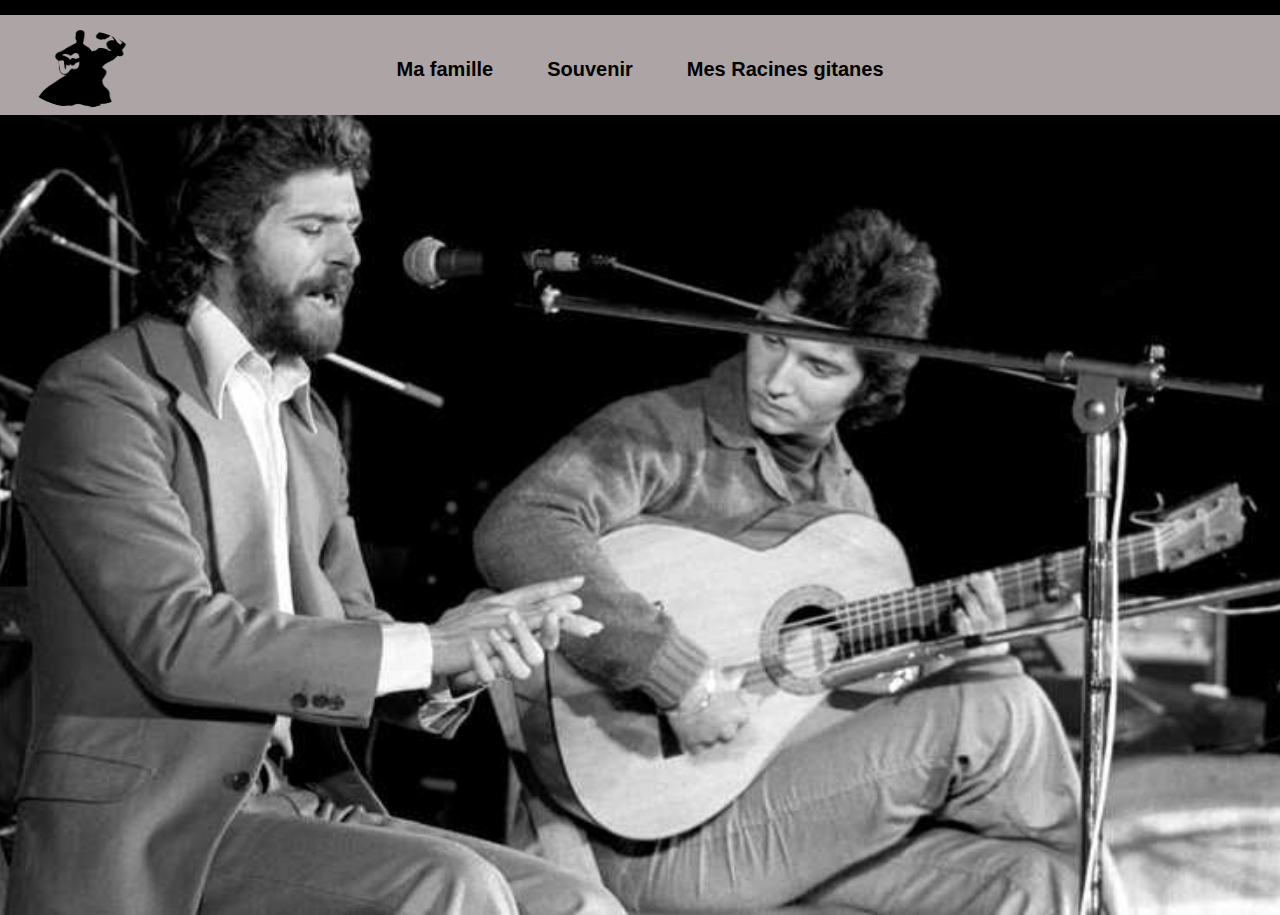
<file: mon-blog/index.html>
<!DOCTYPE html>
<html lang="fr">

<head>
    <meta charset="UTF-8">
    <meta http-equiv="X-UA-Compatible" content="IE=edge">
    <meta name="viewport" content="width=device-width, initial-scale=1.0">
    <link rel="stylesheet" href="bootstrap-5.3.0-dist/css/bootstrap.min.css">
    <link rel="stylesheet" href="css/style.css">
    <title>blog</title>


</head>

<body>
    <header>
        <div class="logo">
            <img src="images/flamenco.png" alt="guitariste">
            <img src="images/sticker-gitane.jpg" alt="danseuse-flamenco">
        </div>

        <nav>
            <a class="link" href="famille/index.html">Ma famille</a>
            <a class="link" href="souvenir/index.html">Souvenir</a>
            <a class="link" href="mes-racine/index.html">Mes Racines gitanes</a>
        </nav>

    </header>

    <script src="https://cdn.jsdelivr.net/npm/@popperjs/core@2.11.8/dist/umd/popper.min.js" integrity="sha384-I7E8VVD/ismYTF4hNIPjVp/Zjvgyol6VFvRkX/vR+Vc4jQkC+hVqc2pM8ODewa9r" crossorigin="anonymous"></script>
    <script src="https://cdn.jsdelivr.net/npm/bootstrap@5.3.0/dist/js/bootstrap.min.js" integrity="sha384-fbbOQedDUMZZ5KreZpsbe1LCZPVmfTnH7ois6mU1QK+m14rQ1l2bGBq41eYeM/fS" crossorigin="anonymous"></script>

</body>

</html>
</file>
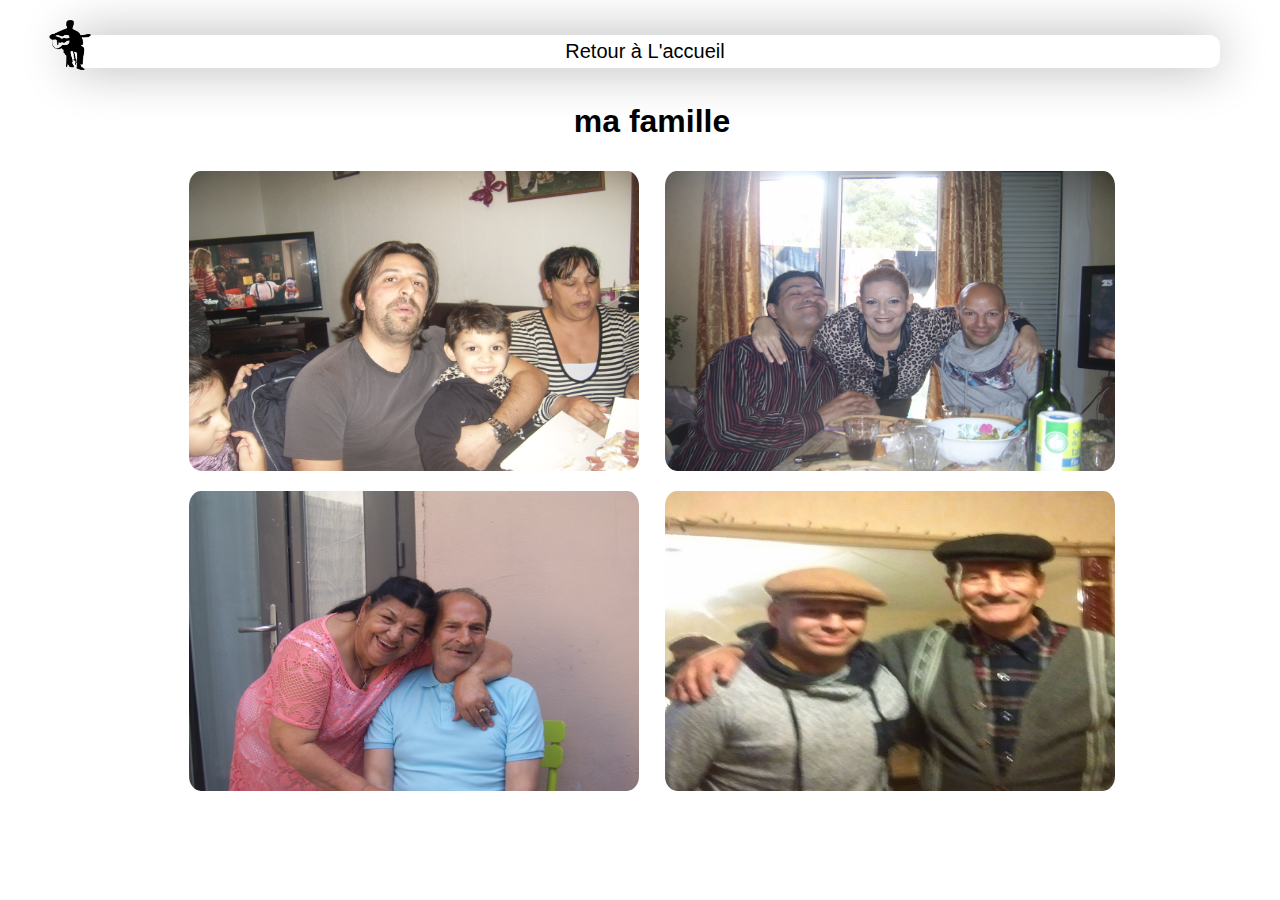
<file: mon-blog/famille/index.html>
<!DOCTYPE html>
<html lang="fr">

<head>
    <meta charset="UTF-8">
    <meta name="viewport" content="width=device-width, initial-scale=1.0">
    <link rel="stylesheet" href="../bootstrap-5.3.0-dist/css/bootstrap-grid.css">
    <link rel="stylesheet" href="../famille/css/style.css">
    <title>Famille</title>
</head>

<body>

    <div class="logo">
        <a href="../index.html"><img src="../images/flamenco.png" alt="guitariste"></a>

    </div>






    </div>


    <div class="container">
        <header class="nav">
            <nav>
                <a href="../index.html">Retour à L'accueil</a>
            </nav>
        </header>
        <div class="container">
            <h1>ma famille</h1>
            <div class="content-image">
                <img src="../images/078.JPG" alt="photo">
                <link rel="stylesheet" href="../index.html">
                <img src="../images/SSA40077.JPG" alt="photo">
                <img src="../images/127.JPG" alt="photo">
                <img src="../images/juan 225.jpg" alt="photo">


            </div>
        </div>





    </div>


</body>

</html>
</file>
<file: mon-blog/css/style.css>
body {
    margin: 0px;
    padding: 0px;
    box-sizing: border-box;
    background-image: url("../images/camaron.jpg");
    background-size: cover;
    background-repeat: no-repeat;
    background-position: center;
    width: 100%;
    height: 100vh;
}

.logo,
img {
    position: absolute;
    top: 15px;
    left: 10px;
    width: 120px;
    height: 78px;
    border-radius: 50%;
}

header {
    background: rgb(173, 165, 165);
    width: 100%;
    height: 100px;
}

nav {
    display: flex;
    justify-content: center;
    align-items: center;
    margin: 15px;
    padding: 12px;
}

nav,
.link {
    display: flex;
    justify-content: center;
    align-items: center;
    margin: 15px;
    padding: 12px;
    text-decoration: none;
    color: rgba(0, 0, 0, 45);
    font-family: 'Franklin Gothic Medium', 'Arial Narrow', Arial, sans-serif;
    font-weight: 800;
    font-size: 20px;
    transition: ease 0.6s
}

a:hover {
    font-weight: 400;
    color: green;
    transform: translate(5px);
    transition: ease 0.3s;
}

@media (max-width:1150px) {
    .logo {
        display: none;
    }
}

@media (max-width:1150px) {
    nav,
    .link {
        display: flex;
        justify-content: center;
        margin: 15px 5px auto;
        color: #FFFF;
        font-size: 15px;
    }
}
</file>
<file: mon-blog/famille/css/style.css>
body {
            padding: 0;
            margin: 0;
            box-sizing: border-box;
        }
        
        .logo {
            position: fixed;
            top: 15px;
            left: 50px;
            width: 10px;
            height: 78px;
        }
        
        .logo,
        img {
            margin-top: 5 auto;
            top: 20px;
            left: 20px;
            width: 100px;
            height: 50px;
        }
        
        header {
            width: 100%;
            box-shadow: 0px 0px 50px rgb(175, 174, 174);
            border-radius: 10px;
        }
        
        header,
        .nav a {
            text-decoration: none;
            padding: 5px;
            margin: 35px auto;
            font-size: 20px;
            color: black;
            font-family: 'Franklin Gothic Medium', 'Arial Narrow', Arial, sans-serif;
        }
        
        .nav {
            display: flex;
            justify-content: center;
            align-items: center;
            text-decoration: none;
            top: 50px;
        }
        
        h1 {
            display: flex;
            justify-content: center;
            align-items: center;
            font-family: 'Poppins', sans-serif;
            box-shadow: 0, 0, 100, RED;
        }
        
        .content-image {
            display: flex;
            flex-wrap: wrap;
            justify-content: center;
            align-items: center;
        }
        
        .content-image img {
            width: 450px;
            height: 300px;
            border-radius: 20px;
            padding: 5px 8px;
            margin: 5px 5px;
            transition-duration: 1s;
        }
        
        img:hover {
            transition: ease 2s;
            opacity: 0.6;
        }
        
        @media (max-width:1150px) {
            .logo {
                display: none;
            }
        }
</file>
